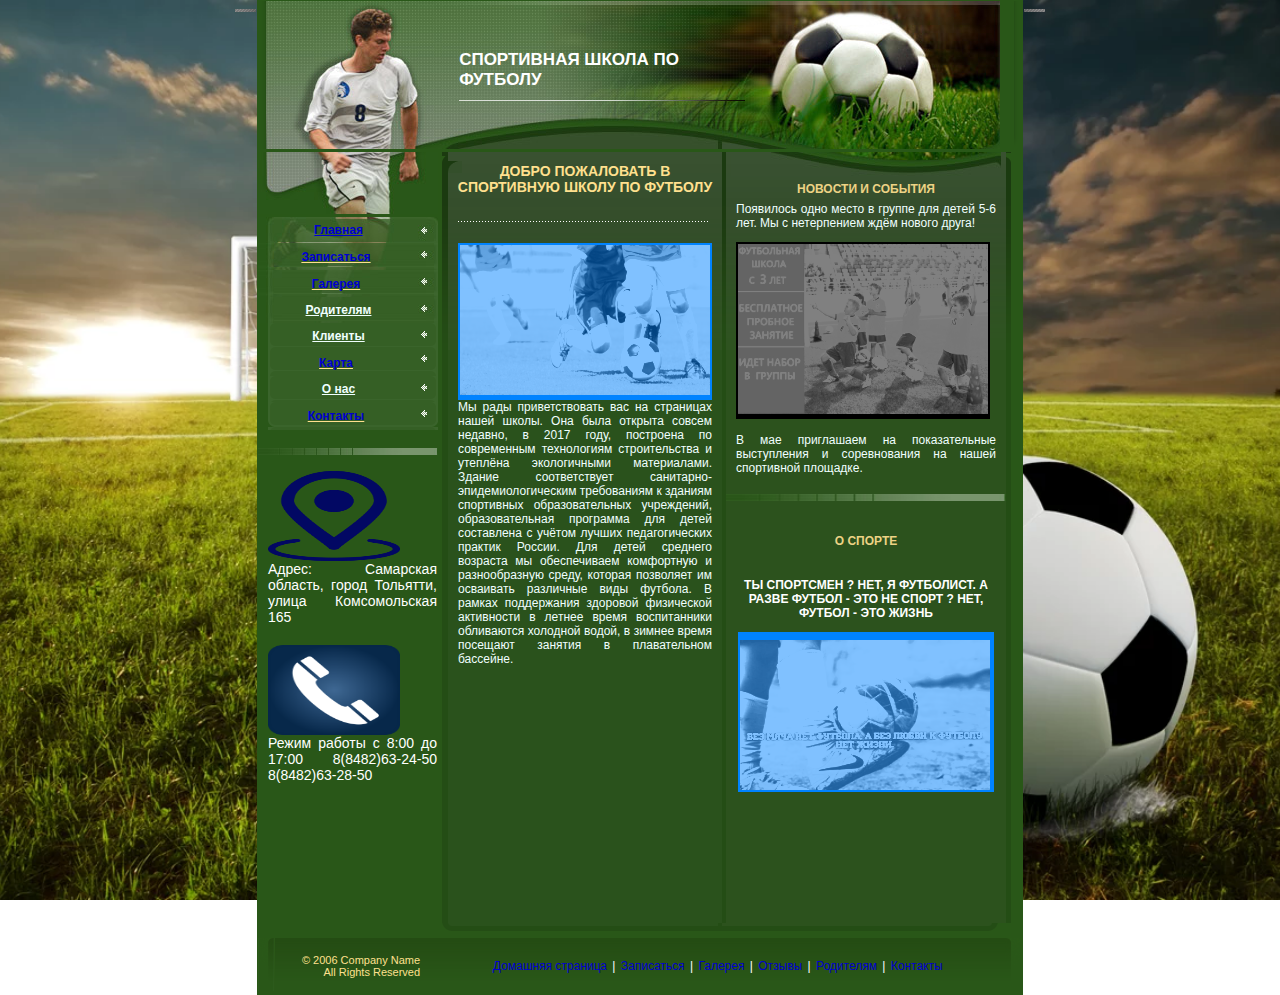
<file: index.html>
<!DOCTYPE html>
<html lang="ru">
<head>
    <!--   -->
<!-- информации предназначенной для браузеров и поисковых систем -->
 
   <meta charset="utf-8">
<title>Спортивная школа по футболу</title>
    <!-- Инструкция для IE  -->
   <meta http-equiv="X-UA-Compatible" content="IE=edge">
     <!-- Отображать страницу в размере 100%  -->
    <meta name="viewport" content="width=device-width, initial-scale=1">
<meta name="description" content="Спортивная школа по футболу">
<meta name="keywords" content="Спортивная школа по футболу">
     <!-- Собственные стили  -->
<link href="css/style.css" rel="stylesheet" type="text/css">
    <!-- ДОБАВЛЕНИЕ ИКОНКИ В АДРЕС.СТРОКУ  -->
    <link rel="shortcut icon" href="images/%D0%BC%D1%8F%D1%87%D0%B8.jpg" type="image/x-icon">
</head>
<body>
   
  
<!--  Таблица -->
<table >
<tr>
<td class="l-bg">&nbsp;</td>
<td width="1" valign="top" class="l-shadow-bg"><img src="images/l-shad-bg.gif" width="21" height="3"></td>
<td width="750" height="100%" valign="top" bgcolor="#295718"><table width="100%" height="100%" border="0" cellpadding="0" cellspacing="0">
<tr>
<td><table width="100%" border="0" cellspacing="0" cellpadding="0">
<tr>
<td width="1"><img src="images/t1.gif" alt="" width="8" height="148"></td>
<td width="1"><div style="position:absolute; top:50px; margin-left:193px; width: 300px;">
<table width="100%" border="0" cellspacing="0" cellpadding="0">
<tr>
<td class="c_name"><header> Спортивная школа по футболу</header></td>
        
<tr>
<td height="1"><img src="images/c-name-sep.jpg" width="286" height="1"></td>
</tr>
</table>
</div>
<img src="images/t2.jpg" width="734" height="148"></td>
<td width="1"><img src="images/t3.gif" width="8" height="148s"></td>
</tr>
</table></td>
</tr>
<tr>
<td height="100%" valign="top"><table width="100%" height="100%" border="0" cellpadding="0" cellspacing="0">
<tr>
<td width="1" height="100%" valign="top"><table width="100%" height="100%" border="0" cellpadding="0" cellspacing="0">
<tr>
<td height="1"><img src="images/l1.jpg" width="180" height="62"></td>
</tr>
    <!--  Меню  --> 
<tr>
<td  align="center" height="1" background="images/menu-bg-1.jpg"><table width="100%" border="0" cellspacing="0" cellpadding="0">
<tr>
 <div align="left"   class="dropdown">
        <button class="dropbtn"><nav><a href="index.html">Главная </a></nav></button>
  <div class="dropdown-content">
    <a href="REGISTRATION/reg.html">вход в личный кабинет</a>         <!--  Ссылка вход в личный кабинет --> 
    <a href="#">Новости</a>                       <!--  Ссылка Новости --> 
      <a href="#">Наши преимущества </a>          <!--  Ссылка Наши преимущества -->
       <a href="#">Нам 10 лет</a>                 <!--  Ссылка Нам 10 лет -->
      
        </div>
  </div>
    
    
    

</tr>
</table></td>
</tr>
    <tr>
<td  height="1" background="images/menu-bg-2.jpg" ><table width="100%" border="0" cellspacing="0" cellpadding="0">
<tr>
    

<td  width="1"><img src="images/spacer.gif" width="1" height="24"></td>
    <td class="menu"><nav><a href="index2.html" class="menu_lnk">Записаться</a></nav></td>      <!--  Записаться --> 
</tr>
</table></td>
</tr>
<tr>
<td align="center" height="1" background="images/menu-bg-3.jpg"><table width="100%" border="0" cellspacing="0" cellpadding="0">
<tr>
<td width="1"><img src="images/spacer.gif" width="1" height="24"></td>
    <td class="menu"><nav><a  href="gallery.html" class="menu_lnk">Галерея</a></nav></td>      <!--  Галерея --> 
</tr>
</table></td>
</tr>
<tr>
<td align="center"  height="1" background="images/menu-bg-4.jpg"><table width="100%" border="0" cellspacing="0" cellpadding="0">
<tr>
    
   <!--  блочный элемент выравнивание по левому краю  --> 
    
    <div align="left"   class="dropdown">
        <button class="dropbtn"><nav>Родителям </nav></button>
  <div class="dropdown-content">
    <a href="#">Памятка</a>         <!--  Ссылка Памятка --> 
    <a href="#">Платные услуги</a>  <!--  Ссылка услуги --> 
        </div>
  </div>

</tr>
</table></td>
</tr>
<tr>
<td align="center" height="1" background="images/menu-bg-5-m.gif"><table width="100%" border="0" cellspacing="0" cellpadding="0">
<tr>
    
    <!--  блочный элемент выравнивание по левому краю  --> 
    
    <div align="left" class="dropdown">
        <button class="dropbtn"><nav>Клиенты</nav></button>
  <div class="dropdown-content">
    <a href="#">Достижения</a>      <!--  Ссылка Достижения --> 
    <a href="#">Отзывы</a>          <!--  Ссылка Отзывы --> 
    
  </div>
</div>
<td width="1"><img src="images/spacer.gif" width="1" height="24"></td>
    <td class="menu"><nav><a href="#" class="menu_lnk">Карта</a></nav></td>
</tr>
</table></td>
</tr>
<tr>
<td  align="center" height="1" background="images/menu-bg-5-m.gif" ><table width="100%" border="0" cellspacing="0" cellpadding="0">

    <div align="left" class="dropdown">
        <button class="dropbtn"><nav>О нас</nav></button>
  <div class="dropdown-content">
    <a href="#">Турниры</a>      <!--  Ссылка Турниры --> 
    <a href="#">Режим дня</a>           <!--  Ссылка Режим дня --> 
    <a href="#">Программы занятий</a>   <!--  Ссылка  Программы занятий --> 
  </div>
</div>

</table></td>
</tr>
<tr>
<td height="1" background="images/menu-bg-last.gif"><table width="100%" border="0" cellspacing="0" cellpadding="0">
<tr>
    
<td  width="1"><img src="images/spacer.gif" width="1" height="25"></td>
    <td  class="menu"><nav><a href="#" class="menu_lnk">Контакты</a></nav></td><!--  Контакты --> 
</tr>
</table></td>
</tr>
<tr>
<td height="1"><img src="images/spacer.gif" width="1" height="10"></td>
</tr>
<tr>
<td height="1"><img src="images/l2.jpg" width="180" height="7"></td>
</tr>
<tr>
    
<td height="100%" class="l-content"> <img src="images/loction%20.png" title=" находимся напротив заправки" width="132" height="90" class="float-left">
    
    <pl>Адрес: Самарская область, город Тольятти,
улица Комсомольская 165</pl>
     &emsp;&emsp;&emsp;&emsp;&emsp;&emsp;&emsp;&emsp;&emsp;&emsp;&emsp;&emsp;&emsp; 
   <img src="images/tel.png" title="Свяжитесь если возникли вопросы" width="132" height="90" class="float-left"> <pl>Режим работы
с 8:00 до 17:00
8(8482)63-24-50
8(8482)63-28-50</pl></td>
</tr>
</table></td>
<td height="100%" valign="top"><table width="100%" height="100%" border="0" cellpadding="0" cellspacing="0">
<tr>
<td height="100%" valign="top"><table width="100%" height="100%" border="0" cellpadding="0" cellspacing="0">
<tr>
<td width="1"><img src="images/spacer.gif" width="4" height="1"></td>
<td width="1" valign="top" background="images/c-2-bg.gif" bgcolor="#244d15" class="bgx"><img src="images/c-2-1.gif" width="6" height="7"></td>
<td width="100" valign="top" background="images/c-3-5-bg.gif" bgcolor="#2A521C" class="bgx"><table width="100%" height="100%" border="0" cellpadding="0" cellspacing="0">
<tr>
    <!-- Заголовок Добро пожаловать в спортивную школу по футболу --> 
<td height="1"><h1>Добро пожаловать в спортивную школу по футболу</h1></td>
</tr>
<tr>
<td><img src="images/title-sep.gif" alt="" width="270" height="1"></td>
</tr>
<tr>
<td height="100%" class="body_txt">
    
    <!--Вставка картины с шириной 250 и высотой 150 при наведении мыши на картину появляется надпись Люби футбол -->
    
<p><div class="hover-image-8">
    <a href="images/priv.jpg">  
    <img src="images/priv.jpg"  width="250" title="Люби футбол😊" alt="Люби футбол😊"height="150"  />
    </a>
</div><p>Мы рады приветствовать вас на страницах нашей школы. Она была открыта совсем недавно, в 2017 году, построена по современным технологиям строительства и утеплёна экологичными материалами. Здание соответствует санитарно-эпидемиологическим требованиям к зданиям спортивных образовательных учреждений, образовательная программа для детей составлена с учётом лучших педагогических практик России.
Для детей среднего возраста мы обеспечиваем комфортную и разнообразную среду, которая позволяет им осваивать различные виды футбола. 
В рамках поддержания здоровой физической активности в летнее время воспитанники обливаются холодной водой, в зимнее время посещают занятия в плавательном бассейне. </p>

</tr>
</table></td>
<td width="1" valign="top" background="images/c-2-bg.gif" bgcolor="#244d15" class="bgx"><img src="images/spacer.gif" width="4" height="1"></td>
<td valign="top" background="images/c-3-5-bg.gif" bgcolor="#2C521D" class="bgx"><table width="100%" height="100%" border="0" cellpadding="0" cellspacing="0">
<tr>
    <!-- Новости и События  -->
<td align="center" class="c-5-1">Новости и События</td>
</tr>
<tr>
<td height="100%" class="body_txt"><p> Появилось одно место в группе для детей 5-6 лет. Мы с нетерпением ждём нового друга! 
    <!--Вставка картины с шириной 250 и высотой 150 при наведении мыши на картину появляется надпись Поспеши, пока есть места! -->
    <div class="hover-image-9">
        <a href="images/nabor.jpg">  
    <img src="images/nabor.jpg" width="250" title=" Поспеши,пока есть места!" alt="Футбольная школа с 3 лет  Бесплатное пробное обучение  Идет набор в группы" height="170" />
        </a>
    
</div> <br><p>В мае приглашаем на показательные выступления и соревнования на нашей спортивной площадке.</p>

</tr>
    <tr>
<td height="1"><img src="images/l2.jpg" width="280" height="7"></td>
</tr>
    <tr>
        <!-- О споте -->
<td align="center" class="c-5-2">О спорте </td>
</tr>
    <tr>
        <td height="100%" class="body_txtx"><p> Ты спортсмен ? Нет, я футболист. А разве футбол - это не спорт ? Нет, футбол - это жизнь
            
<!-- Вставка картины с шириной 250 и высотой 150 при наведении мыши на картину появляется надпись Без мяча нет футбола,   а без любви к футболу, нет жизни --></p>
            <div class="hover-image-8">
    <a href="images/mem.jpg">  
    <img src="images/mem.jpg" alt="Без мяча нет футбола,   а без любви к футболу, нет жизни" width="250" height="150" class="float-left" />
    </a>
</div> <br><br>
        
</tr>
    
</table></td>
<td width="1" valign="top" background="images/c-2-bg.gif" bgcolor="#244d15" class="bgx"><img src="images/c-6-1.gif" width="5" height="10"></td>
<td width="1"><img src="images/spacer.gif" width="11" height="1"></td>
</tr>
</table></td>
</tr>
<tr>
<td height="1"><img src="images/c-bot.gif" alt="" width="570" height="12"></td>
</tr>
</table></td>
</tr>
</table></td>
</tr>
<tr>
<td bgcolor="#2a5718"><table width="100%" border="0" cellspacing="0" cellpadding="0">
<tr>
    <!-- Подвал сайта -->
    <footer>

<td width="1"><img src="images/b1.gif" alt="" width="16" height="53"></td>
<td width="150" class="bottom_addr">&copy; 2006 Company Name<br>
All Rights Reserved</td>
<td width="555" class="bottom-menu"><a href="index.html" class="bottom-menu-lnk">Домашняя страница</a> | <a href="index2.html" class="bottom-menu-lnk">Записаться</a> | <a href="#" class="bottom-menu-lnk">Галерея</a> | <a href="#" class="bottom-menu-lnk">Отзывы</a> | <a href="#" class="bottom-menu-lnk">Родителям</a> | <a href="#" class="bottom-menu-lnk">Контакты</a></td>
<td width="1"><img src="images/b3.gif" width="16" height="53"></td>
    </footer></tr>
</table></td>
</tr>
</table></td>
<td width="1" valign="top" class="r-shad-bg"><img src="images/r-shad-bg.gif" width="21" height="3">
</td>
<td class="r-bg">&nbsp;</td>
</tr>
</table>
   
</body>
</html>
</file>
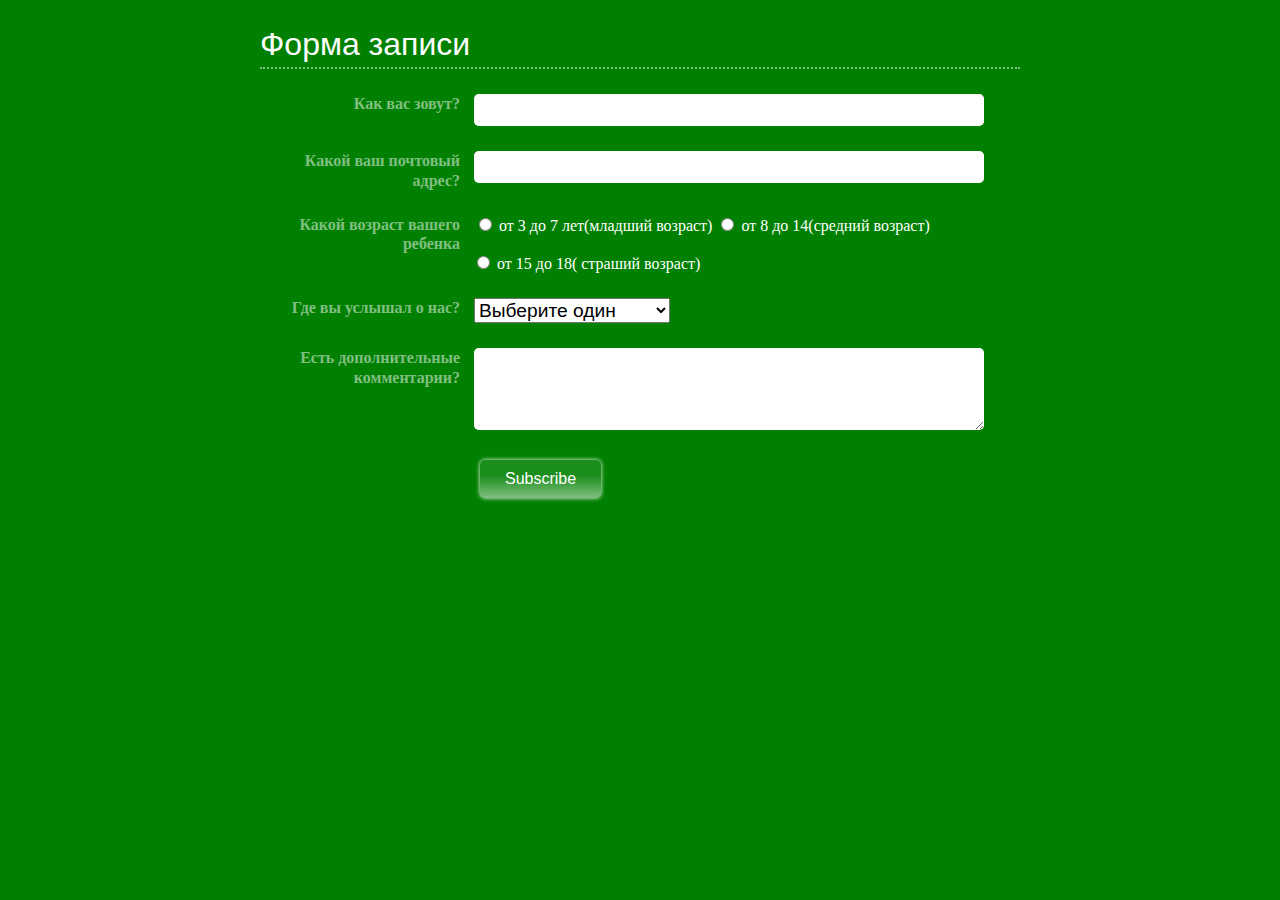
<file: form.html>
<!doctype html>
<html>
<head>
<meta charset=utf-8>
<title>Форма записи</title>
<link href="global.css" rel="stylesheet">
<style>
    .subfore{
        font-size: 1.2em;
        color: white;
        font-family: Tahoma, Geneva, sans-serif;
    }
    .subform .label{
        display: inline-block;
        width: 200px;
        vertical-align: top;
        text-align: right;
        margin-right: 10px;
        font-weight: bold;
        color: rgba(255,255,255,.5);
    }
    .subform input[type="submit"]{
        margin-left: 220px;
        padding: 10px 25px;
        font-size: 1em;
        color: white;
        background: tgb(0,102,153);
        background: -webkit-linear-gradient(rgba(255,255,255,.1) 40%, rgba(255,255,255,.5));
        background: -moz-linear-gradient(rgba(255,255,255,.1) 40%, rgba(255,255,255,.5));
        background: -o-linear-gradient(rgba(255,255,255,.1) 40%, rgba(255,255,255,.5));
        background: linear-gradient(rgba(255,255,255,.1) 40%, rgba(255,255,255,.5));
        border: none;
        border-radius: 5px;
        box-shadow: 0 0 4px white;
        
        
    }
    .subform select{
        font-size: 1.2em;
    }
    .subform input[type="text"], .subform textarea
    {
        font-size: 1.2em;
        color: rgba(255,255,255,.1);
        border-radius: 5px;
        border: none;
        color: rgba(255,255,255,.5);
        box-shadow: inset 0 0 10px rgba(255,255,255,.75);
        width: 500px;
        padding: 5px;
        
    }
    .subform input[type="text"]:focus, .subform textarea:focus
    {
        background-color: white;
        color: black;
    }
    .subform input[type="submit"]:hover{
        background: #333;
    }
</style>
</head>
<body>
<h1>Форма записи</h1>
<form class="subform"  method="post" action="submit.html">
	<p>
		<label for="name" class="label">Как вас зовут?</label>
		<input type="text" name="name" id="name">
	</p>
	<p>
		<label for="email" class="label">Какой ваш почтовый адрес?</label>
		<input type="text" name="email" id="email">
	</p>
    <p><span class="label">Какой возраст вашего ребенка</span>
		<label>
			<input name="skill" type="radio" value="novice">
			от 3 до 7 лет(младший возраст)</label>
		<label>
			<input name="skill" type="radio" value="intermediate">
            от 8 до 14(средний возраст)</label>
        <br>
        &emsp;&emsp;&emsp;&emsp;&emsp;&emsp;&emsp;&emsp;&emsp;&emsp;&emsp;&emsp;&emsp;
		<label>
            
			<input name="skill" type="radio" value="advanced">
			  от 15 до 18( страший возраст)</label>
	</p>
	<p>
		<label for="refer" class="label">Где вы услышал о нас? </label>
		<select name="refer" id="refer">
			<option value="null">Выберите один</option>
			<option value="1">Друг рассказал</option>
			<option value="2">Нашли в интернете</option>
			<option value="3">прочитали в газете</option>
			
		</select>
	</p>
	<p>
		<label for="comments" class="label">Есть дополнительные комментарии? </label>
		<textarea name="comments" cols="35" rows="4" id="comments"></textarea>
	</p>
	<p>
		<input type="submit" value="Subscribe">
	</p>
</form>
</body>
</html>
</file>
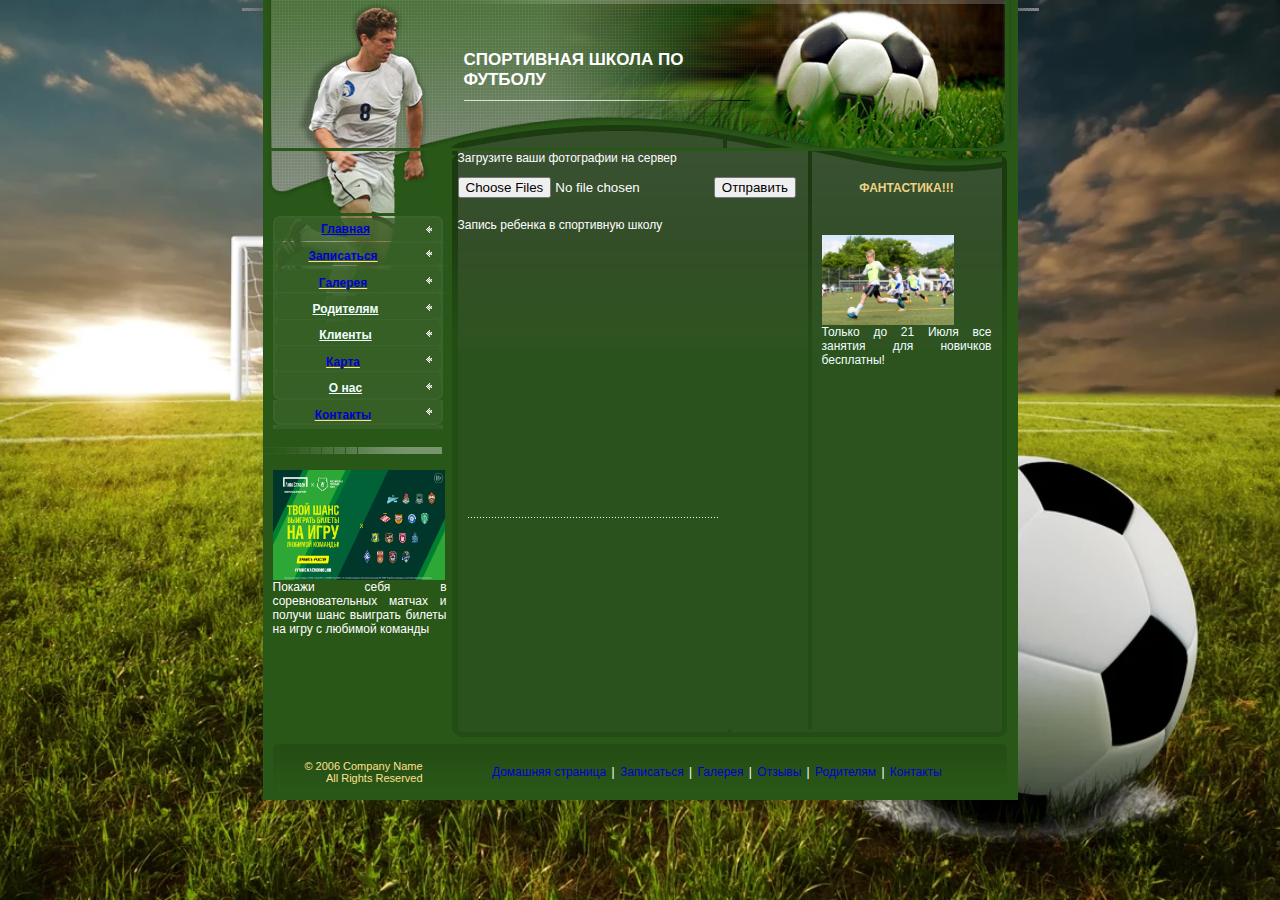
<file: gallery.html>
<!DOCTYPE html>
<html lang="ru">
<head>
<script type="text/jаvascript" src="http://ajax.googleapis.com/ajax/libs/jquery/1.6.1/jquery.min.js"></script>
    
<meta http-equiv="Content-Type" content="text/html"; charset="utf-8">
   
<title>Спортивная школа по футболу</title>
<meta name="description" content="Спортивная школа по футболу">
<meta name="keywords" content="Спортивная школа по футболу">
    
<link href="css/style.css" rel="stylesheet" type="text/css">
</head>
<body>
<table width="100%" height="100%" border="0" cellpadding="0" cellspacing="0">
<tr>
<td class="l-bg">&nbsp;</td>
<td width="1" valign="top" class="l-shadow-bg"><img src="images/l-shad-bg.gif" width="21" height="3"></td>
<td width="750" height="100%" valign="top" bgcolor="#295718"><table width="100%" height="100%" border="0" cellpadding="0" cellspacing="0">
<tr>
<td><table width="100%" border="0" cellspacing="0" cellpadding="0">
<tr>
<td width="1"><img src="images/t1.gif" alt="" width="8" height="148"></td>
<td width="1"><div style="position:absolute; top:50px; margin-left:193px; width: 300px;">
<table width="100%" border="0" cellspacing="0" cellpadding="0">
<tr>
    <td class="c_name"><header>Спортивная школа по футболу</header></td>
</tr>
<tr>
<td height="1"><img src="images/c-name-sep.jpg" width="286" height="1"></td>
</tr>
</table>
</div>
<img src="images/t2.jpg" width="734" height="148"></td>
<td width="1"><img src="images/t3.gif" width="8" height="148"></td>
</tr>
</table></td>
</tr>
<tr>
<td height="100%" valign="top"><table width="100%" height="100%" border="0" cellpadding="0" cellspacing="0">
<tr>
<td width="1" height="100%" valign="top"><table width="100%" height="100%" border="0" cellpadding="0" cellspacing="0">
<tr>
<td height="1"><img src="images/l1.jpg" width="180" height="62"></td>
</tr>
<tr>
    <td  align="center" height="1" background="images/menu-bg-1.jpg"><table width="100%" border="0" cellspacing="0" cellpadding="0">
<tr>
 <div align="left"   class="dropdown">
        <button class="dropbtn"><nav><a href="index.html">Главная </a></nav></button>
  <div class="dropdown-content">
    <a href="REGISTRATION/reg.html">вход в личный кабинет</a>         <!--  Ссылка вход в личный кабинет --> 
    <a href="#">Новости</a>                       <!--  Ссылка Новости --> 
      <a href="#">Наши преимущества </a>          <!--  Ссылка Новости -->
       <a href="#">Нам 10 лет</a>                 <!--  Ссылка Новости -->
      
        </div>
  </div>

</table></td>
</tr>
    <tr>
<td height="1" background="images/menu-bg-2.jpg"><table width="100%" border="0" cellspacing="0" cellpadding="0">
<tr>
<td width="1"><img src="images/spacer.gif" width="1" height="24"></td>
    <td class="menu"><nav><a href="index2.html" class="menu_lnk">Записаться</a></nav></td>
</tr>
</table></td>
</tr>
<tr>
<td  height="1" background="images/menu-bg-3.jpg"><table width="100%" border="0" cellspacing="0" cellpadding="0">
<tr>
<td width="1"><img src="images/spacer.gif" width="1" height="24"></td>
    <td class="menu"><nav><a href="gallery.html" class="menu_lnk">Галерея</a></nav></td>
</tr>
</table></td>
</tr>
<tr>
<td align="center" height="1" background="images/menu-bg-4.jpg"><table width="100%" border="0" cellspacing="0" cellpadding="0">
<tr>
<div align="left"   class="dropdown">
    <button class="dropbtn"><nav>Родителям </nav></button>
  <div class="dropdown-content">
    <a href="#">Памятка</a>
    <a href="#">Платные услуги</a>
        </div>
  </div>
</tr>
</table></td>
</tr>
<tr>
<td align="center" height="1" background="images/menu-bg-5-m.gif"><table width="100%" border="0" cellspacing="0" cellpadding="0">
<tr>
<div align="left" class="dropdown">
    <button class="dropbtn"><nav>Клиенты</nav></button>
  <div class="dropdown-content">
    <a href="#">Достижения</a>
    <a href="#">Отзывы</a>
    
  </div>
</div>
</tr>
</table></td>
</tr>
<tr>
<td height="1" background="images/menu-bg-5-m.gif"><table width="100%" border="0" cellspacing="0" cellpadding="0">
<tr>
<td width="1"><img src="images/spacer.gif" width="1" height="24"></td>
    <td class="menu"><nav><a href="#" class="menu_lnk">Карта</a></nav></td>
</tr>
</table></td>
</tr>
<tr>
<td align="center"  height="1" background="images/menu-bg-last.gif"><table width="100%" border="0" cellspacing="0" cellpadding="0">
    <div align="left" class="dropdown">
        <button class="dropbtn"><nav>О нас</nav></button>
  <div class="dropdown-content">
    <a href="#">Как записаться</a>
    <a href="#">Режим дня</a>
    <a href="#">Программы занятий</a>
  </div>
</div>
<tr>
<td width="1"><img src="images/spacer.gif" width="1" height="25"></td>
    <td class="menu"><nav><a href="#" class="menu_lnk">Контакты</a></nav></td>
</tr>
</table></td>
</tr>
<tr>
<td height="1"><img src="images/spacer.gif" width="1" height="10"></td>
</tr>
<tr>
<td height="1"><img src="images/l2.jpg" width="180" height="7"></td>
</tr>
<tr>
<td height="100%" class="l-content"> <img src="images/%D1%88%D0%B0%D0%BD%D1%81.jpg" title="Поспеши,может именно ты выиграешь билет" alt="Твой шанс выиграть билеты на игру" width="172" height="110" class="float-left"> Покажи себя в соревновательных матчах и получи шанс выиграть билеты на игру с любимой команды </td>
</tr>
</table></td>
<td height="100%" valign="top"><table width="100%" height="100%" border="0" cellpadding="0" cellspacing="0">
<tr>
<td height="100%" valign="top"><table width="100%" height="100%" border="0" cellpadding="0" cellspacing="0">
<tr>
<td width="1"><img src="images/spacer.gif" width="4" height="1"></td>
<td width="1" valign="top" background="images/c-2-bg.gif" bgcolor="#244d15" class="bgx"><img src="images/c-2-1.gif" width="6" height="7"></td>
<td width="100" valign="top" background="images/c-3-5-bg.gif" bgcolor="#2A521C" class="bgx"><table width="100%" height="100%" border="0" cellpadding="0" cellspacing="0">
<tr>
<td height="1" class="c-3-1-bg">Запись ребенка в спортивную школу</td>
</tr>
    <form enctype="multipart/form-data" method="post">
   <p>Загрузите ваши фотографии на сервер</p>
   <p><input type="file" name="photo" multiple accept="image/*,image/jpeg">
   <input type="submit" value="Отправить"></p>
  </form>

    <div class="wrapper">
               <img src="images/nabor.jpg" width="100" height="300">
               <img src="images/priv.jpg" width="100" height="300">
               <img src="images/fut.jpg" width="100" height="300">
               <img src="images/futgal.jpg" width="100" height="300">
          </div>
    
     

     
    <!-- текст 
    <div id="gallery">
    <div id="panel">
        <img id="largeImage" src="images/image_01_large.jpg" />
        <div id="description">Игра Rage</div>
    </div>
    <div id="thumbs">
        <img src="images/nabor.jpg" alt="Описание 1" />
        <img src="images/%D0%BC%D1%8F%D1%87%D0%B8.jpg" alt="Описание 2" />
        <img src="images/priv.jpg" alt="Описание 3" />
        <img src="images/nabor.jpg" alt="Описание 4" />
        <img src="images/priv.jpg" alt="Описание 5" />
    </div>
</div>
    -->
    
    <!-- нажатие на картинку чтобы посмотреть поближе
<div class="wrapper">
               <ul class="min">
                    <li><a href="images/zapis.png"><img src="images/nabor.jpg" width="132" height="90"/></a></li>
                    <li><a href="images/%D1%88%D0%B0%D0%BD%D1%81.jpg"><img src="images/priv.jpg" width="132" height="90"/></a></li>
                    <li><a href="images/%D0%BC%D1%8F%D1%87%D0%B8.jpg"><img src="images/%D0%BC%D1%8F%D1%87%D0%B8.jpg"width="132" height="90" /></a></li>
                    <li><a href="#img4"><img src="images/priv.jpg" width="132" height="90"/></a></li>
                    <li><a href="#img5"><img src="images/nabor.jpg" width="132" height="90" /></a></li>
               </ul>
               <div class="images">
                    <div><a name="img1"></a><img alt="" src="images/nabor.jpg" width="132" height="90" /></div>
                    <div><a name="img2"></a><img alt="" src="images/priv.jpg"width="132" height="90" /></div>
                    <div><a name="img3"></a><img alt="" src="images/nabor.jpg" width="132" height="90"/></div>
                    <div><a name="img4"></a><img alt="" src="images/priv.jpg" width="132" height="90"/></div>
                    <div><a name="img5"></a><img alt="" src="images/nabor.jpg" width="132" height="90"/></div>
               </div>
          </div>
     -->
   
    
    
    
<tr>
<td><img src="images/title-sep.gif" alt="" width="270" height="1"></td>
</tr>

</table></td>   
<td width="1" valign="top" background="images/c-2-bg.gif" bgcolor="#244d15" class="bgx"><img src="images/spacer.gif" width="4" height="1"></td>
<td valign="top" background="images/c-3-5-bg.gif" bgcolor="#2C521D" class="bgx"><table width="100%" height="100%" border="0" cellpadding="0" cellspacing="0">
<tr>
<td align="center" class="c-5-1">Фантастика!!!</td>
</tr>
<tr>
<td height="100%" class="body_txt"><p>   <br><br>  <img src="images/fut.jpg" title="Мы ждем вас" width="132" height="90" class="float-left"> Только до 21 Июля все занятия для новичков бесплатны!</p></td>
</tr>
</table></td>
<td width="1" valign="top" background="images/c-2-bg.gif" bgcolor="#244d15" class="bgx"><img src="images/c-6-1.gif" width="5" height="10"></td>
<td width="1"><img src="images/spacer.gif" width="11" height="1"></td>
</tr>
</table></td>
</tr>
<tr>
<td height="1"><img src="images/c-bot.gif" alt="" width="570" height="12"></td>
</tr>
</table></td>
</tr>
</table></td>
</tr>
<tr>
<td bgcolor="#2a5718"><table width="100%" border="0" cellspacing="0" cellpadding="0">
<tr>
<td width="1"><img src="images/b1.gif" alt="" width="16" height="53"></td>
<td width="150" class="bottom_addr">&copy; 2006 Company Name<br>
All Rights Reserved</td>
<td width="555" class="bottom-menu"><a href="#" class="bottom-menu-lnk">Домашняя страница</a> | <a href="#" class="bottom-menu-lnk">Записаться</a> | <a href="#" class="bottom-menu-lnk">Галерея</a> | <a href="#" class="bottom-menu-lnk">Отзывы</a> | <a href="#" class="bottom-menu-lnk">Родителям</a> | <a href="#" class="bottom-menu-lnk">Контакты</a></td>
<td width="1"><img src="images/b3.gif" width="16" height="53"></td>
</tr>
</table></td>
</tr>
</table></td>
<td width="1" valign="top" class="r-shad-bg"><img src="images/r-shad-bg.gif" width="21" height="3">
</td>
<td class="r-bg">&nbsp;</td>
</tr>
</table>
</body>
</html>
</file>
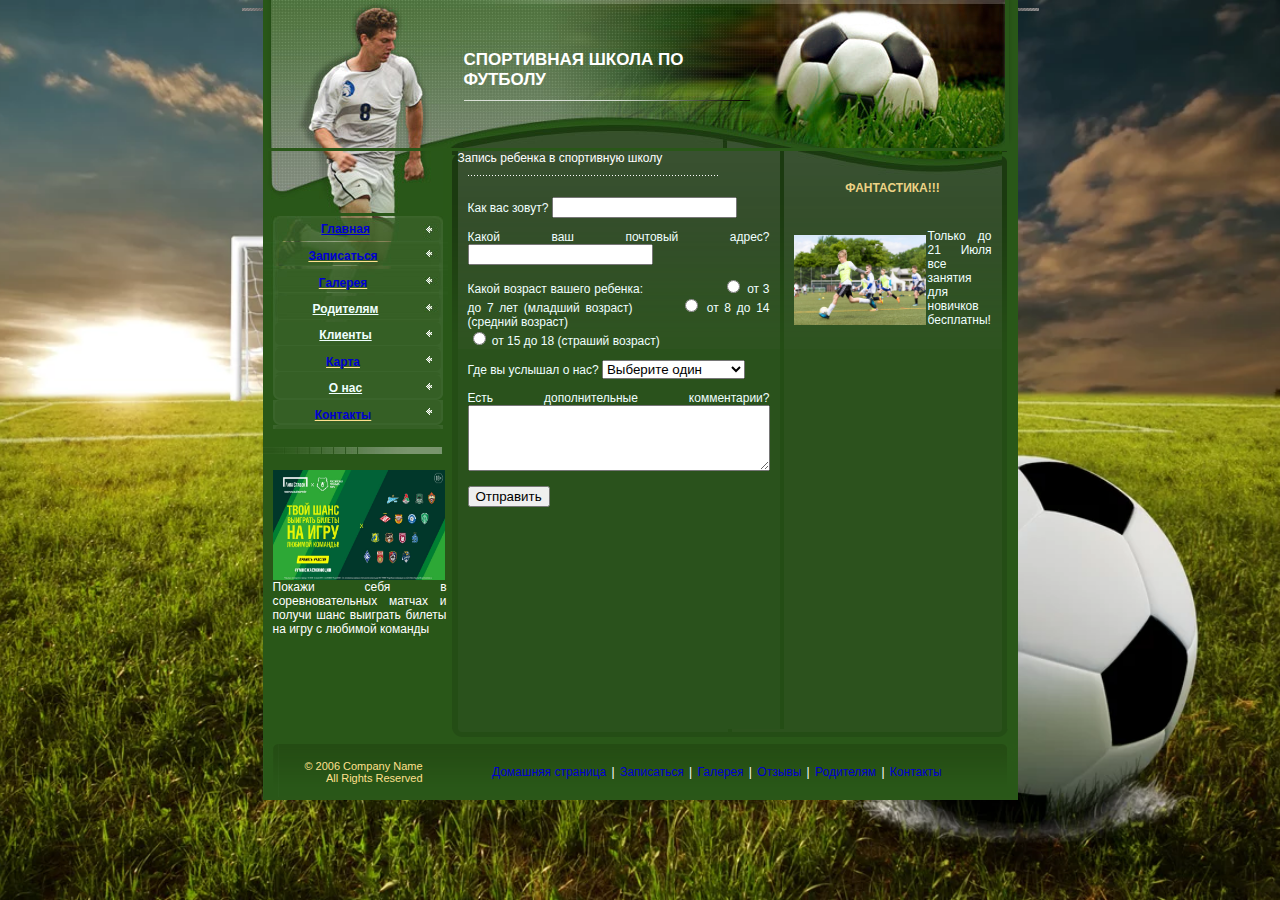
<file: index2.html>
<!DOCTYPE html>
<html lang="ru">
<head>

<meta http-equiv="Content-Type" content="text/html"; charset="utf-8">
   
<title>Спортивная школа по футболу</title>
<meta name="description" content="Спортивная школа по футболу">
<meta name="keywords" content="Спортивная школа по футболу">
<link href="css/style.css" rel="stylesheet" type="text/css">
</head>
<body>
<table width="100%" height="100%" border="0" cellpadding="0" cellspacing="0">
<tr>
<td class="l-bg">&nbsp;</td>
<td width="1" valign="top" class="l-shadow-bg"><img src="images/l-shad-bg.gif" width="21" height="3"></td>
<td width="750" height="100%" valign="top" bgcolor="#295718"><table width="100%" height="100%" border="0" cellpadding="0" cellspacing="0">
<tr>
<td><table width="100%" border="0" cellspacing="0" cellpadding="0">
<tr>
<td width="1"><img src="images/t1.gif" alt="" width="8" height="148"></td>
<td width="1"><div style="position:absolute; top:50px; margin-left:193px; width: 300px;">
<table width="100%" border="0" cellspacing="0" cellpadding="0">
<tr>
    <td class="c_name"><header>Спортивная школа по футболу</header></td>
</tr>
<tr>
<td height="1"><img src="images/c-name-sep.jpg" width="286" height="1"></td>
</tr>
</table>
</div>
<img src="images/t2.jpg" width="734" height="148"></td>
<td width="1"><img src="images/t3.gif" width="8" height="148"></td>
</tr>
</table></td>
</tr>
<tr>
<td height="100%" valign="top"><table width="100%" height="100%" border="0" cellpadding="0" cellspacing="0">
<tr>
<td width="1" height="100%" valign="top"><table width="100%" height="100%" border="0" cellpadding="0" cellspacing="0">
<tr>
<td height="1"><img src="images/l1.jpg" width="180" height="62"></td>
</tr>
<tr>
    <td  align="center" height="1" background="images/menu-bg-1.jpg"><table width="100%" border="0" cellspacing="0" cellpadding="0">
<tr>
 <div align="left"   class="dropdown">
        <button class="dropbtn"><nav><a href="index.html">Главная </a></nav></button>
  <div class="dropdown-content">
    <a href="registration.html">вход в личный кабинет</a>         <!--  Ссылка вход в личный кабинет --> 
    <a href="#">Новости</a>                       <!--  Ссылка Новости --> 
      <a href="#">Наши преимущества </a>          <!--  Ссылка Новости -->
       <a href="#">Нам 10 лет</a>                 <!--  Ссылка Новости -->
      
        </div>
  </div>

</table></td>
</tr>
    <tr>
<td height="1" background="images/menu-bg-2.jpg"><table width="100%" border="0" cellspacing="0" cellpadding="0">
<tr>
<td width="1"><img src="images/spacer.gif" width="1" height="24"></td>
    <td class="menu"><nav><a href="index2.html" class="menu_lnk">Записаться</a></nav></td>
</tr>
</table></td>
</tr>
<tr>
<td  height="1" background="images/menu-bg-3.jpg"><table width="100%" border="0" cellspacing="0" cellpadding="0">
<tr>
<td width="1"><img src="images/spacer.gif" width="1" height="24"></td>
    <td class="menu"><nav><a href="gallery.html" class="menu_lnk">Галерея</a></nav></td>
</tr>
</table></td>
</tr>
<tr>
<td align="center" height="1" background="images/menu-bg-4.jpg"><table width="100%" border="0" cellspacing="0" cellpadding="0">
<tr>
<div align="left"   class="dropdown">
    <button class="dropbtn"><nav>Родителям </nav></button>
  <div class="dropdown-content">
    <a href="#">Памятка</a>
    <a href="#">Платные услуги</a>
        </div>
  </div>
</tr>
</table></td>
</tr>
<tr>
<td align="center" height="1" background="images/menu-bg-5-m.gif"><table width="100%" border="0" cellspacing="0" cellpadding="0">
<tr>
<div align="left" class="dropdown">
    <button class="dropbtn"><nav>Клиенты</nav></button>
  <div class="dropdown-content">
    <a href="#">Достижения</a>
    <a href="#">Отзывы</a>
    
  </div>
</div>
</tr>
</table></td>
</tr>
<tr>
<td height="1" background="images/menu-bg-5-m.gif"><table width="100%" border="0" cellspacing="0" cellpadding="0">
<tr>
<td width="1"><img src="images/spacer.gif" width="1" height="24"></td>
    <td class="menu"><nav><a href="#" class="menu_lnk">Карта</a></nav></td>
</tr>
</table></td>
</tr>
<tr>
<td align="center"  height="1" background="images/menu-bg-last.gif"><table width="100%" border="0" cellspacing="0" cellpadding="0">
    <div align="left" class="dropdown">
        <button class="dropbtn"><nav>О нас</nav></button>
  <div class="dropdown-content">
    <a href="#">Как записаться</a>
    <a href="#">Режим дня</a>
    <a href="#">Программы занятий</a>
  </div>
</div>
<tr>
<td width="1"><img src="images/spacer.gif" width="1" height="25"></td>
    <td class="menu"><nav><a href="#" class="menu_lnk">Контакты</a></nav></td>
</tr>
</table></td>
</tr>
<tr>
<td height="1"><img src="images/spacer.gif" width="1" height="10"></td>
</tr>
<tr>
<td height="1"><img src="images/l2.jpg" width="180" height="7"></td>
</tr>
<tr>
<td height="100%" class="l-content"> <img src="images/%D1%88%D0%B0%D0%BD%D1%81.jpg" title="Поспеши,может именно ты выиграешь билет" alt="Твой шанс выиграть билеты на игру" width="172" height="110" class="float-left"> Покажи себя в соревновательных матчах и получи шанс выиграть билеты на игру с любимой команды </td>
</tr>
</table></td>
<td height="100%" valign="top"><table width="100%" height="100%" border="0" cellpadding="0" cellspacing="0">
<tr>
<td height="100%" valign="top"><table width="100%" height="100%" border="0" cellpadding="0" cellspacing="0">
<tr>
<td width="1"><img src="images/spacer.gif" width="4" height="1"></td>
<td width="1" valign="top" background="images/c-2-bg.gif" bgcolor="#244d15" class="bgx"><img src="images/c-2-1.gif" width="6" height="7"></td>
<td width="100" valign="top" background="images/c-3-5-bg.gif" bgcolor="#2A521C" class="bgx"><table width="100%" height="100%" border="0" cellpadding="0" cellspacing="0">
<tr>
<td height="1" class="c-3-1-bg">Запись ребенка в спортивную школу</td>
</tr>
<tr>
<td><img src="images/title-sep.gif" alt="" width="270" height="1"></td>
</tr>
<tr>
<td height="100%" class="body_txt">


<p><form class="subform"  method="post" action="submit.html">
	<p>
		<label for="name" class="label">Как вас зовут?</label>
		<input type="text" name="name" id="name">
	</p>
	<p>
		<label for="email" class="label">Какой ваш почтовый адрес?</label>
		<input type="text" name="email" id="email">
	</p>
    <p><span class="label">Какой возраст вашего ребенка:</span>
        &emsp;&emsp;&emsp;&emsp;&emsp;&emsp;
		<label>
			<input name="skill" type="radio" value="novice">
			от 3 до 7 лет (младший возраст)&emsp;&emsp;</label>
        &emsp;
		<label>
			<input name="skill" type="radio" value="intermediate">
            от 8 до 14 (средний возраст)</label>
        <br>
       
		<label>
            
			<input name="skill" type="radio" value="advanced">
			  от 15 до 18 (страший возраст)</label>
	</p>
	<p>
		<label for="refer" class="label">Где вы услышал о нас? </label>
		<select name="refer" id="refer">
			<option value="null">Выберите один</option>
			<option value="1">Друг рассказал</option>
			<option value="2">Нашли в интернете</option>
			<option value="3">прочитали в газете</option>
			
		</select>
	</p>
	<p>
		<label for="comments" class="label">Есть дополнительные комментарии? </label>
		<textarea name="comments" cols="35" rows="4" id="comments"></textarea>
	</p>
	<p>
		<input type="submit" value="Отправить">
	</p>
</form>

</tr>
</table></td>
<td width="1" valign="top" background="images/c-2-bg.gif" bgcolor="#244d15" class="bgx"><img src="images/spacer.gif" width="4" height="1"></td>
<td valign="top" background="images/c-3-5-bg.gif" bgcolor="#2C521D" class="bgx"><table width="100%" height="100%" border="0" cellpadding="0" cellspacing="0">
<tr>
<td align="center" class="c-5-1">Фантастика!!!</td>
</tr>
<tr>
<td height="100%" class="body_txt"><p>   <br><br>  <img src="images/fut.jpg" title="Мы ждем вас" width="132" height="90" class="float-left"> Только до 21 Июля все занятия для новичков бесплатны!</p></td>
</tr>
</table></td>
<td width="1" valign="top" background="images/c-2-bg.gif" bgcolor="#244d15" class="bgx"><img src="images/c-6-1.gif" width="5" height="10"></td>
<td width="1"><img src="images/spacer.gif" width="11" height="1"></td>
</tr>
</table></td>
</tr>
<tr>
<td height="1"><img src="images/c-bot.gif" alt="" width="570" height="12"></td>
</tr>
</table></td>
</tr>
</table></td>
</tr>
<tr>
<td bgcolor="#2a5718"><table width="100%" border="0" cellspacing="0" cellpadding="0">
<tr>
<td width="1"><img src="images/b1.gif" alt="" width="16" height="53"></td>
<td width="150" class="bottom_addr">&copy; 2006 Company Name<br>
All Rights Reserved</td>
<td width="555" class="bottom-menu"><a href="#" class="bottom-menu-lnk">Домашняя страница</a> | <a href="#" class="bottom-menu-lnk">Записаться</a> | <a href="#" class="bottom-menu-lnk">Галерея</a> | <a href="#" class="bottom-menu-lnk">Отзывы</a> | <a href="#" class="bottom-menu-lnk">Родителям</a> | <a href="#" class="bottom-menu-lnk">Контакты</a></td>
<td width="1"><img src="images/b3.gif" width="16" height="53"></td>
</tr>
</table></td>
</tr>
</table></td>
<td width="1" valign="top" class="r-shad-bg"><img src="images/r-shad-bg.gif" width="21" height="3">
</td>
<td class="r-bg">&nbsp;</td>
</tr>
</table>
</body>
</html>
</file>
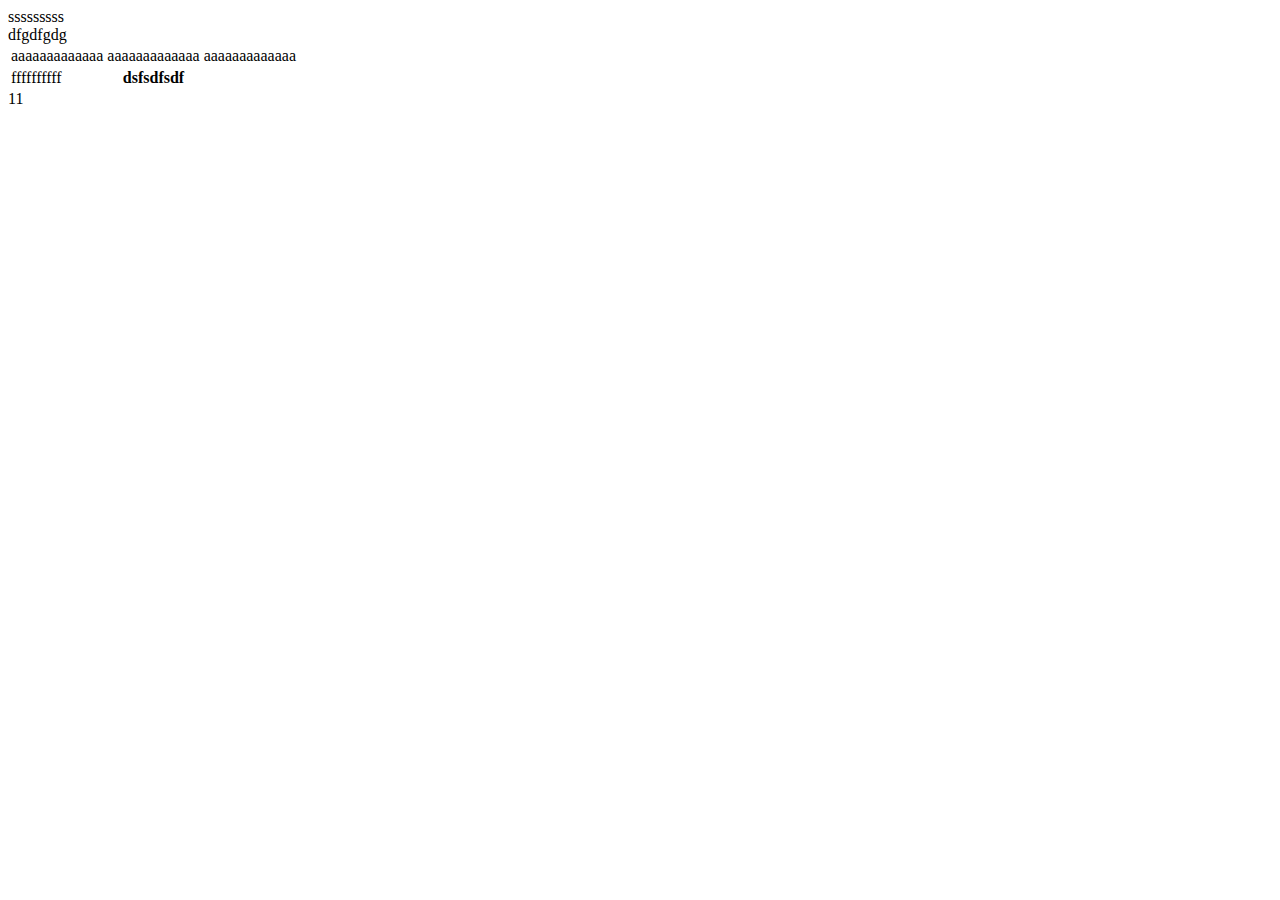
<file: tab.html>
<!DOCTYPE html>
<html>
<head>
	<meta charset="utf-8">
	<title>
		table
	</title>
</head>

<body>

	<table>
		<tr>
			<td>aaaaaaaaaaaaa</td>
			<td>aaaaaaaaaaaaa</td>
			<td>aaaaaaaaaaaaa</td>

			<tr>
				<td>ffffffffff</td>
				<th> dsfsdfsdf</th>
				<thead>sssssssss</thead>

				<div>dfgdfgdg</div>

	</table>
	<table>11</table>


</body>
</html>
</file>
<file: css/style.css>
body, html {
    min-width: 280px;
margin: 0;
    padding: 0;
	background:url(fon.jpg) no-repeat center center fixed; /* ФОН */
    -webkit-background-size: cover;
        -moz-background-size: cover;
        -o-background-size: cover;
        background-size: cover;
    width: 100%; /*Ширина 100%  */
height: 800px; /* Высота 800px */
color: #FFFFFF; /*БЕЛЫЙ ЦВЕТ  */
}


/* Выпадающая кнопка */
.dropbtn {
    background-color: transparent;
    color: azure;
    padding: 6px;
    font-size: 12px;
    border: none;
    text-align: left;
	font-weight: bold;
	white-space: nowrap;
	text-align: right;
	vertical-align: middle;
	padding-right: 25px;
}

/* Контейнер <div> - необходим для размещения выпадающего содержимого */
.dropdown {
    
    position: relative;
    display: inline-block;
}

/* Раскрывающийся контент (по умолчанию скрыт) */
.dropdown-content {
    -webkit-transform: rotateZ(-100px);
        -ms-transform: rotateZ(-100px);
        transform:translateX(75px) translateY(-26px); /* сдвигание в право на 75пх и вверх на 26пх */
   
    display: none;
    position: absolute;
    background-color: #3e8e41;
    min-width: 160px;
    box-shadow: 0px 8px 16px 0px rgba(0,0,0,0.2);
    z-index: 1;
}

/* Ссылки внутри выпадающего */
.dropdown-content a {
    color: black;
    padding: 12px 16px;
    text-decoration: none;
    display: block;
}

/* Изменить цвет выпадающих ссылок при наведении */
.dropdown-content a:hover {background-color: transparent;}

/* Показать выпадающее меню при наведении */
.dropdown:hover .dropdown-content {display: block;}

/* Изменить цвет фона кнопки раскрывающегося списка, когда отображается содержимое раскрывающегося списка. */
.dropdown:hover .dropbtn {background-color: #3e8e41;}

.container {
    display: grid;
    grid-gap: 5px;
    grid-template-columns: repeat(auto-fit, 100px);
    grid-template-rows: repeat(2, 100px);
}
.container > div > img {
    width: 100%;/*Ширина 100%  */
    height: 100%;/*Высота 100%  */
    object-fit: cover;
} 
/* навигацию по сайту. */
nav{
    text-decoration-line: underline; /* оформление текста */
    
}
/* gallery  
.wrapper{
margin: 0 auto;
overflow: hidden;
width: 100px;
margin-top: 20px;
}
.min {
list-style: none;
padding: 0;
margin: 0;
float: left;
}
.min li {
padding: 0;
margin: 0;
float: left;
clear: both;
}
.min li a {
display: block;
padding: 0 20px 21px 0;
}
.min li a img {
display: block;
}
.images {
width: 900px;
height: 500px;
overflow: hidden;
}
*/
/* gallery */
.wrapper {
margin: 0 auto;
width: 350px;
overflow: hidden;
margin-top: 20px;
}
@keyframes fade {
0%{ opacity: 0; }
10%{ opacity: 1; }
20%{ opacity: 1; }
30%{ opacity: 1; }
40%{ opacity: 0; }
50%{ opacity: 0; }
60%{ opacity: 0; }
70%{ opacity: 0; }
80%{ opacity: 0; }
90%{ opacity: 0;}
100% { opacity: 0; }
}
.wrapper img {/*Устанавливаем размер картинки*/
position:absolute;
margin: 0 auto;
width: 350px;
    overflow: hidden;
    opacity:0;/* Делаем все изображения прозрачными. Непрозрачность будет появляться во время анимации.*/
    animation-name: fade; /*Пишем имя анимации, которое будет связывать правило @keyframes  с селектором.*/
    animation-duration: 20s; /*Устанавливаем общее время анимации*/
    animation-iteration-count: infinite;  /*Делаем анимацию бесконечной.*/
}
.wrapper img:nth-child(1) { animation-delay: 0s; }
.wrapper img:nth-child(2) { animation-delay: 5s; }
.wrapper img:nth-child(3) { animation-delay: 10s; }
.wrapper img:nth-child(4) { animation-delay: 15s; }
/* gallery     
#thumbs { padding-top: 10px; overflow: hidden; }
#thumbs img, #largeImage {
    border: 1px solid gray;
    padding: 4px;
    background-color: white;
    cursor: pointer;
}
#thumbs img {
    float: left;
    margin-right: 6px;
}
#description {
    background: black;
    color: white;
    position: absolute;
    bottom: 0;
    padding: 10px 20px;
    width: 525px;
    margin: 5px;
    
}
*/


/* ТАБЛИЦА */
table{
    border-collapse: collapse;
    width:100% ;

    border:0 ;
    padding: 0;
    
}
    /*АБЗАЦ, ЯЧЕЙКА ТАБЛИЦЫ  */

p,td { font-family:Arial, Helvetica, sans-serif;
	font-size:12px; /* Размер шрифта */
	margin-top: 0px;
    
}
/* АБЗАЦ ДР */
pl{
     font-family:Arial, Helvetica, sans-serif;
	font-size:14px;
	margin-top: 0px;
}
/* hover эффект */
.hover-image-8 a {
  display: inline-block;
  background: #0083ff; // меняет цвет при наведении на фото
  line-height: 0;
}
.hover-image-8 a img {
  transition: filter 0.5s linear;
  filter: brightness(2) grayscale(1) opacity(0.5);
}
.hover-image-8 a:hover img {
  filter: none;
}


.hover-image-9 a {
  display: inline-block;
  background: black ; // меняет цвет при наведении на фото
  line-height: 0;
}
.hover-image-9 a img {
  transition: filter 0.5s linear;
  filter: brightness(2) grayscale(1) opacity(0.5);
}
.hover-image-9 a:hover img {
  filter: none;
}
/* ССЫЛКИ */
a{
    
	color: #ffe08e;
	text-decoration: underline;
}
/*  */
*{
    box-sizing: border-box
}
/* стиль элемента при наведении на него курсора мыши*/
a:hover{
    background-size: 4px 50px;
	color: #ffe08e;
	text-decoration: underline;
}
/* стиль для активной ссылки. */
a:active {
color:#FF0000;
text-decoration:none
}
/* стиль для посещенной ссылки. */
a:visited {
color:azure;
text-decoration:none
}

/* определяет цвет ссылок на веб-странице */
a:link{
    color: #0000d0; /* Цвет ссылок */
    padding: 2px; /* Поля вокруг текста */ 
}
/* Заголовоки */
h1,h2,h3 {
	background-image: url(../images/c-3-1.gif);
	background-repeat: no-repeat;
	background-position: left top;
	text-transform: uppercase;
	text-align: center;
	vertical-align: middle;
	color: #ffe08e;
	font-size: 14px;
	font-weight: bold;
	padding-top: 2px;
	padding-bottom: 6px;
}

/* скр.эл  */
a.hidden {
	text-decoration: none;
	color: #000000;
	cursor:default;
}
/* форма  */
form {
     margin:0;
     padding:0;
}
/* маркированный список */
ul {
	margin-left:20px;
	margin-top:0px;
	padding:1px;
	list-style-type: square;
	line-height: 16px;
	}




.bgy {
	background-repeat: repeat-y;
}

.bottom_addr {
	font-size: 11px;
	color: #ffe08e;
	padding-right: 10px;
	padding-left: 10px;
	background-image: url(../images/b2-bg.gif);
	background-repeat: repeat-x;
	background-position: top;
	vertical-align: middle;
	text-align: right;
}

.bottom_addr_lnk {
	text-decoration: none;
}

.bottom_addr_lnk:hover {
	text-decoration: underline;
}


.bgx {
	background-repeat: repeat-x;
	background-position: top;
}


.norepeat {
	background-repeat: no-repeat;
}

.c_name {
	font-size: 17px;
	font-weight: bold;
	text-transform: uppercase;
	color: #FFFFFF;
}
.l-shadow-bg {
	
	background-position: left top;
	background-repeat: repeat-y;
}
.l-bg {
	
	background-position: right top;
}
.r-bg {
	
	background-position: left top;
}


/* меню  */
.bottom-menu {
	color: #FFFFFF;
	text-align: center;
	vertical-align: middle;
	background-image: url(../images/b2-bg.gif);
	background-repeat: repeat-x;
	background-position: top;
}

.bottom-menu-lnk {
	color: #FFFFFF;
	text-decoration: none;
}

.bottom-menu-lnk:hover {
	color: #ffe08e;
	text-decoration: underline;
}

.menu {
	color: #ffe08e;
	font-weight: bold;
	white-space: nowrap;
	text-align: center;
	vertical-align: middle;
	padding-right: 25px;

}
.menu_lnk{
	text-decoration: none;
	color: azure;
}

.menu_lnk:hover {
	color: #ffe08e;
	text-decoration: none;
}
.r-shad-bg {
	
	background-repeat: repeat-y;
	background-position: left top;
}


/* текст */
.body_txt {
	color: azure;
	text-align: justify;
	vertical-align: top;
	padding-top: 6px;
	padding-right: 10px;
	padding-bottom: 3px;
	padding-left: 10px;
}
.c-5-1 {
	background-image: url(../images/c-5-1-bg.jpg);
	background-repeat: no-repeat;
	background-position: top;
	font-size: 12px;
	color: #EDD385;
	padding-top: 30px;
	font-weight: bold;
	text-transform: uppercase;
	text-align: center;
	vertical-align: top;
	padding-bottom: 0px;
}
.c-5-2 {

    background-repeat: no-repeat;
	background-position:top;
	font-size: 12px;
	color: #EDD385;
	padding-top: 30px;
	font-weight: bold;
	text-transform: uppercase;
	text-align: center;
	vertical-align: bottom;
	padding-bottom: 0;
}
.body_txtx {
	background-position:top;
	font-size: 12px;
	color: #ffffff;
	padding-top: 30px;
	font-weight: bold;
	text-transform: uppercase;
	text-align: center;
	vertical-align: top;
	padding-bottom: 100px;
}


.l-content {
	color: #FFFFFF;
	text-align: justify;
	padding-top: 7px;
	padding-right: 1px;
	padding-bottom: 7px;
	padding-left: 10px;
	vertical-align: top;
}
.float-left {
	float: left;
	margin-top: 6px;
	margin-right: 2px;
	margin-bottom: 0px;
}

/* ............. 
         Media
................   */
@media (max-width:1160px){
    .menu,.body_txt{
        width: 100%;
    }
    .menu,.body_txt{
        width: 100%;

        margin: 0;
        margin-bottom: 30px;
        margin-left: 15px;
        margin-right: 15px;
        text-align: center;
    }
}
</file>
<file: global.css>
/* reset browser styles */
html, body, div, span, object, iframe, h1, h2, h3, h4, h5, h6, p, blockquote, pre, a, abbr, acronym, address, big, cite, code, del, dfn, em, img, ins, kbd, q, s, samp,small, strike, strong, sub, sup, tt, var, b, u, i, center, dl, dt, dd, ol, ul, li, fieldset, form, label, legend,
table, caption, tbody, tfoot, thead, tr, th, td, article, aside, canvas, details, embed, 
figure, figcaption, footer, header, hgroup, menu, nav, output, ruby, section, summary,
time, mark, audio, video {
	margin: 0;
	padding: 0;
	font-size: 100%;
	vertical-align: baseline;
}
article, aside, details, figcaption, figure, footer, header, hgroup, menu, nav, section {
	display: block;
}
body {
	line-height: 1.2;
}
ol { 
	padding-left: 1.4em;
	list-style: decimal;
}
ul {
	padding-left: 1.4em;
	list-style: square;
}

/* end reset browser styles */

body {
	width: 760px;
	margin: 0 auto;	
	background-color:green;
	color: rgb(255,255,255);
}

h1 {
	font-size: 2em;
	font-family: Tahoma, Geneva, sans-serif;
	font-weight: normal;
	border-bottom: dotted 2px rgba(255,255,255,.5);
	padding-bottom: 4px;	
	margin: 25px 0;
}

p {
	margin-bottom: 25px;	
}





<script type="text/javascript"><!--
google_ad_client = "pub-0500162490295296";
google_ad_width = 234;
google_ad_height = 60;
google_ad_format = "234x60_as";
google_ad_type = "text";
//2006-11-21: Web templates - LAYOUTS
google_ad_channel = "0286771451";
google_color_border = "364f2d";
google_color_bg = "364f2d";
google_color_link = "ffe08e";
google_color_text = "FFFFFF";
google_color_url = "B3B3B3";
//--></script>
<script type="text/javascript"
  src="http://pagead2.googlesyndication.com/pagead/show_ads.js">
</script>
</p>



<script type="text/javascript"><!--
google_ad_client = "pub-0500162490295296";
google_ad_width = 234;
google_ad_height = 60;
google_ad_format = "234x60_as";
google_ad_type = "text";
//2006-11-21: Web templates - LAYOUTS
google_ad_channel = "0286771451";
google_color_border = "364f2d";
google_color_bg = "364f2d";
google_color_link = "ffe08e";
google_color_text = "FFFFFF";
google_color_url = "B3B3B3";
//--></script>
<script type="text/javascript"
  src="http://pagead2.googlesyndication.com/pagead/show_ads.js">
</script>
</file>
